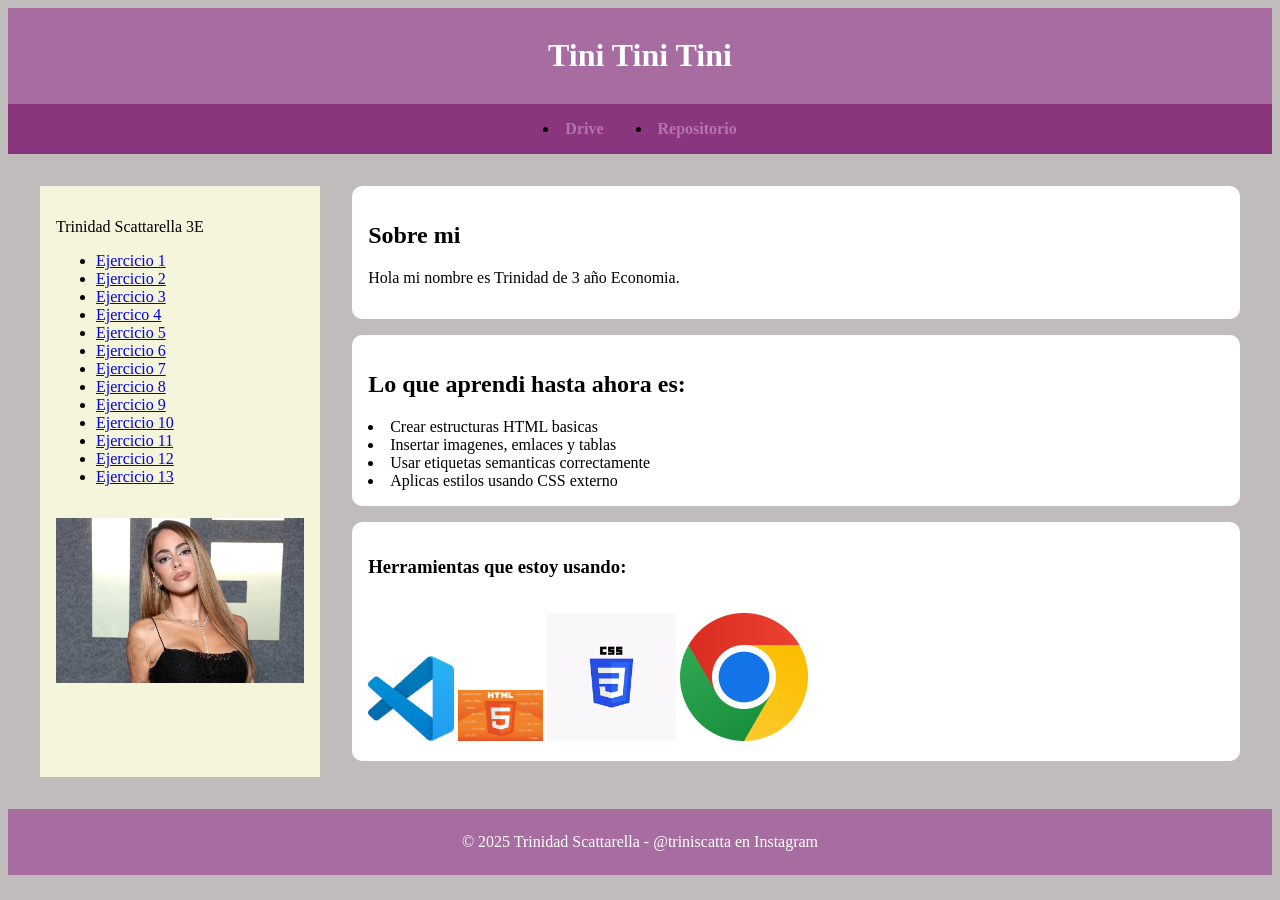
<file: index.html>
<!DOCTYPE html>
<html>
    <head>
        <link rel="stylesheet" href="./Estilos.css">
    </head>
    <body>
        <header>
            <h1>Tini Tini Tini</h1>
        </header>
        <nav>
            <li><a href="https://drive.google.com/drive/folders/1T2SCWyALGCa8Ck4DPG_q_F2gEM3mMM4r">Drive</a></li>
            <li><a href="https://github.com/triniscatta/Informatica">Repositorio</a></li>
        </nav>   
        <main>
            <aside>
                <p>Trinidad Scattarella 3E</p>
        <ul>
            <li><a href="./enlace (1).html">Ejercicio 1</a></li>
            <li><a href="./tabla.html">Ejercicio 2</a></li>
            <li><a href="./semantica.html">Ejercicio 3</a></li>
            <li><a href="./Ejercicio 4.html">Ejercico 4</a></li>
            <li><a href="./Ejercicio 5.html">Ejercicio 5</a></li>
            <li><a href="./Ejerccio 6.html">Ejercicio 6</a></li>
            <li><a href="./Ejercicio 7.html">Ejercicio 7</a></li>
            <li><a href="./Ejercicio 8.html">Ejercicio 8</a></li>
            <li><a href="./Ejercicio 9.html">Ejercicio 9</a></li>
            <li><a href="./Ejercicio 10.html">Ejercicio 10</a></li>
            <li><a href="./Ejercicio 11.html">Ejercicio 11</a></li>
            <li><a href="./Ejercicio 12.html">Ejercicio 12</a></li>
            <li><a href="./Ejercicio 13.html">Ejercicio 13</a></li>
        </ul>
        <img src="tiniiii.png" alt="">
        </aside>
        <section>
            <article>
                <h2>Sobre mi</h2>
                <p>Hola mi nombre es Trinidad de 3 año Economia.</p>
            </article>
            <article>
                <h2>Lo que aprendi hasta ahora es:</h2>
                <li>Crear estructuras HTML basicas</li>
                <li>Insertar imagenes, emlaces y tablas</li>
                <li>Usar etiquetas semanticas correctamente</li>
                <li>Aplicas estilos usando CSS externo</li>
            </article>
            <article>
                <h3>Herramientas que estoy usando:</h3>
                <img src="visual.jpg"width="10%">
                <img src="html.jpg"width="10%">
                <img src="css.png"width="15%">
                <img src="chrome.png"width="15%">
            </article>
        </section>
        </main>
        <footer>
            <p>&copy 2025 Trinidad Scattarella - @triniscatta en Instagram</p>
        </footer>
    </body>
    <html>
</file>
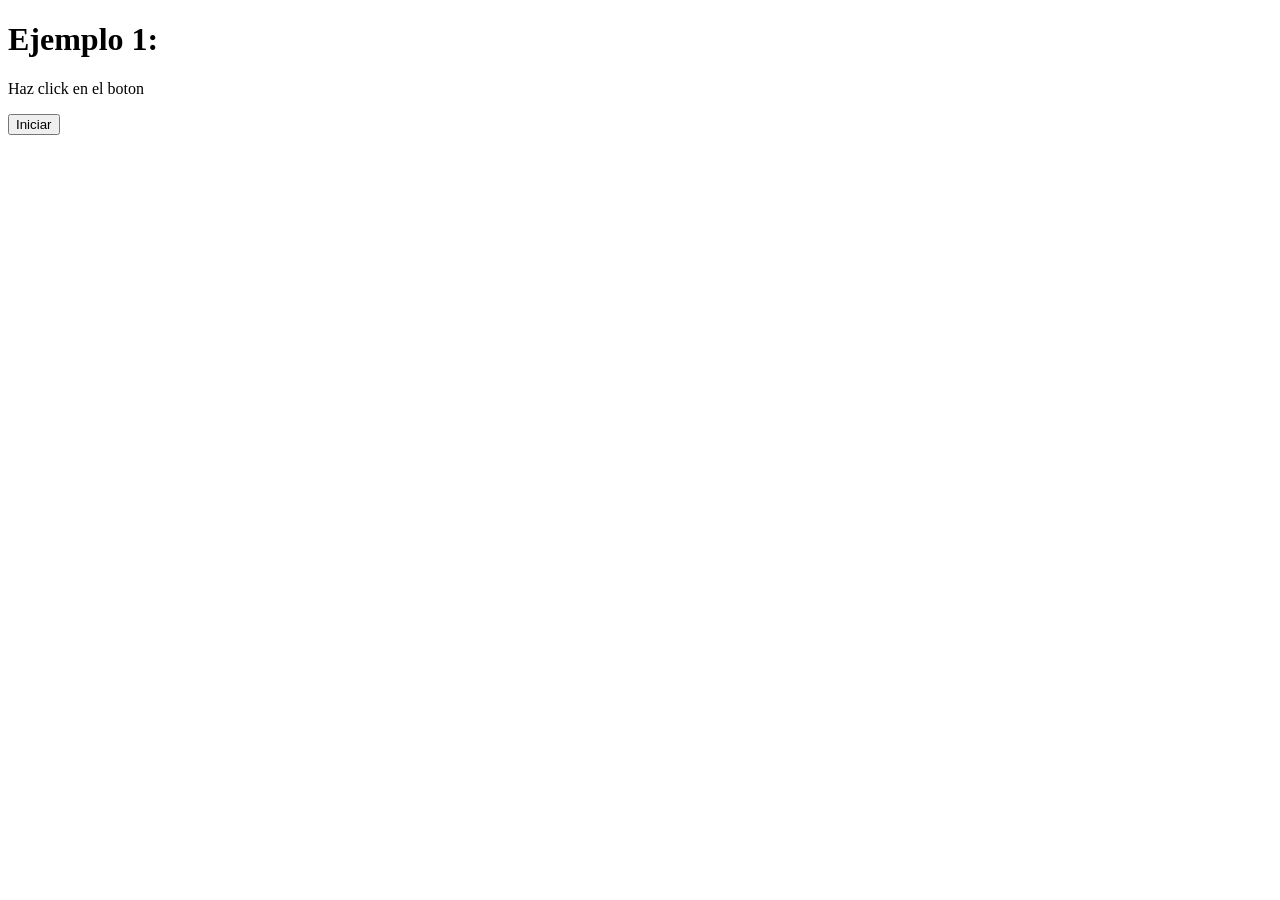
<file: Bienvenida.html>
<!DOCTYPE html>
<html lang="en">
<head>
    <meta charset="UTF-8">
    <meta name="viewport" content="width=device-width>, initial-scale=1.0">
    <title>Document</title>
</head>
<body>
    <h1>Ejemplo 1:</h1>
    <p>Haz click en el boton</p>
    <button onclick="pedirnombre()">Iniciar</button>
    <script src="./Bienvenida.js"></script>
</body>
</html>
</file>
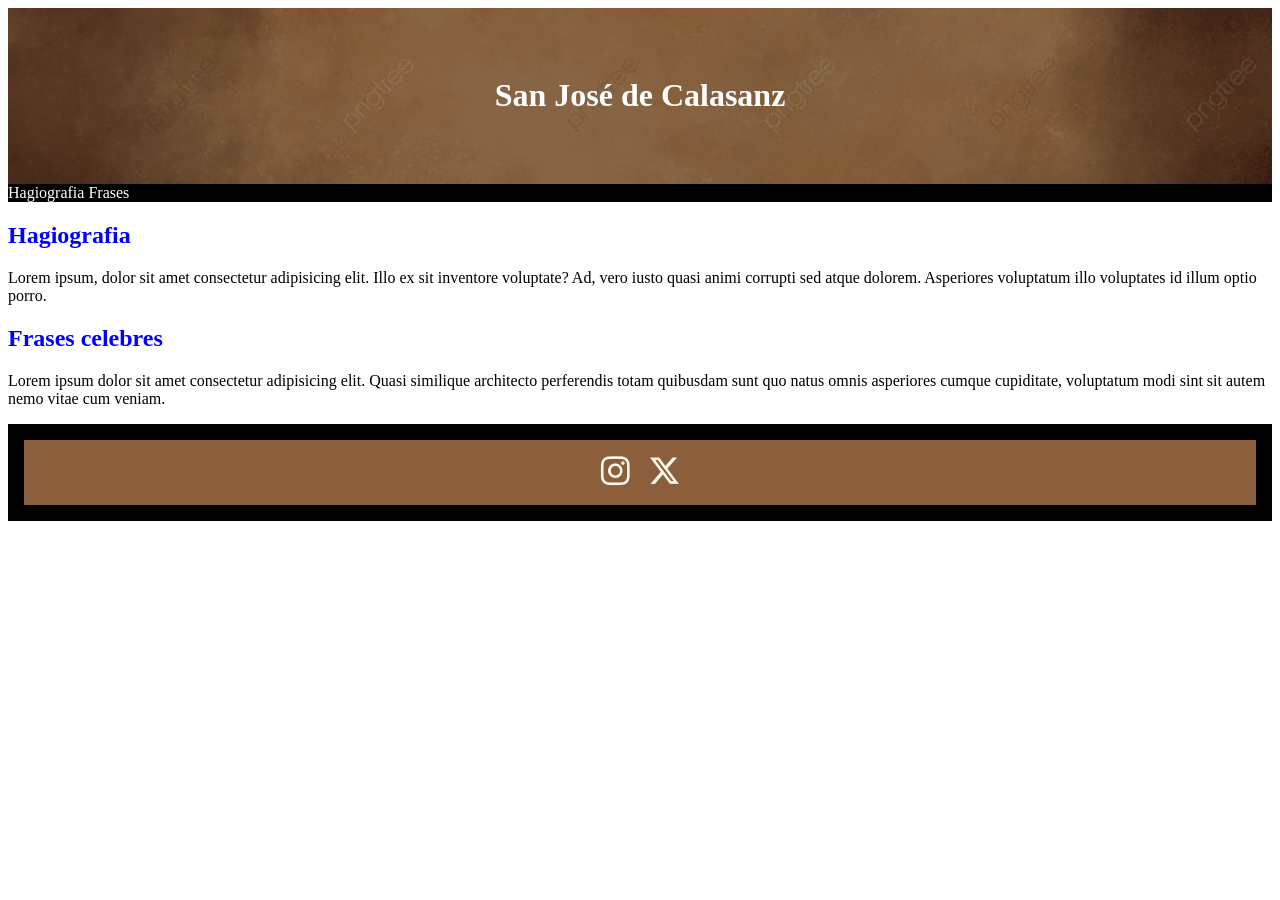
<file: calasanz.html>
<!DOCTYPE html>
<html lang="en">
<head>
    <meta charset="UTF-8">
    <meta name="viewport" content="width=device-width, initial-scale=1.0">
    <title>Practica</title>
    <link rel="stylesheet" href="./calasanz.css">
    <link rel="stylesheet" href="https://cdn.jsdelivr.net/npm/bootstrap-icons@1.13.1/font/bootstrap-icons.min.css">
</head>
<body>
    <header>
        <h1>San José de Calasanz</h1>
    </header>
    <nav class="oscuro">
        <a>Hagiografia</a>
        <a>Frases</a>
    </nav>
    <main>
        <section>
            <h2>Hagiografia</h2>
            <p id="p1">Lorem ipsum, dolor sit amet consectetur adipisicing elit. Illo ex sit inventore voluptate? Ad, vero iusto quasi animi corrupti sed atque dolorem. Asperiores voluptatum illo voluptates id illum optio porro.</p>
        </section>
        <section>
            <h2>Frases celebres</h2>
            <p>Lorem ipsum dolor sit amet consectetur adipisicing elit. Quasi similique architecto perferendis totam quibusdam sunt quo natus omnis asperiores cumque cupiditate, voluptatum modi sint sit autem nemo vitae cum veniam.</p>
        </section>
    </main>
    <footer class="oscuro">
        <footer>
            <a><i class="bi bi-instagram"></i></a>
            <a><i class="bi bi-twitter-x"></i></a>
    </footer>
</body>
</html>
</file>
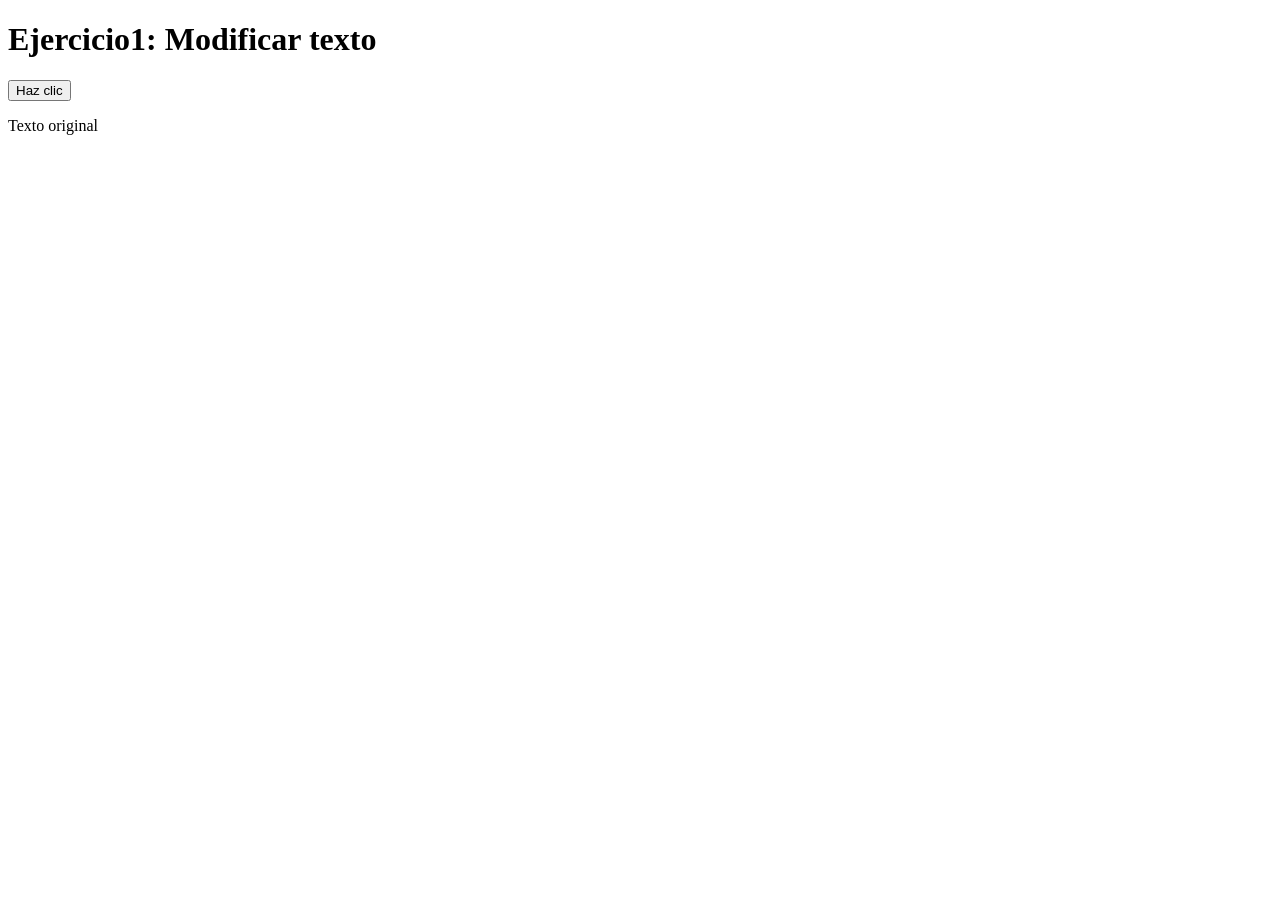
<file: Ejemplo1.html>
<!DOCTYPE html>
<html lang="en">
<head>
    <meta charset="UTF-8">
    <meta name="viewport" content="width=device-width, initial-scale=1.0">
    <title>Document</title>
</head>
<body>
    <h1>Ejercicio1: Modificar texto</h1>
    <button id="btn">Haz clic</button>
    <p id="texto">Texto original</p>
    <script src="./Ejemplo1.js"></script>
</body>
</html>
</file>
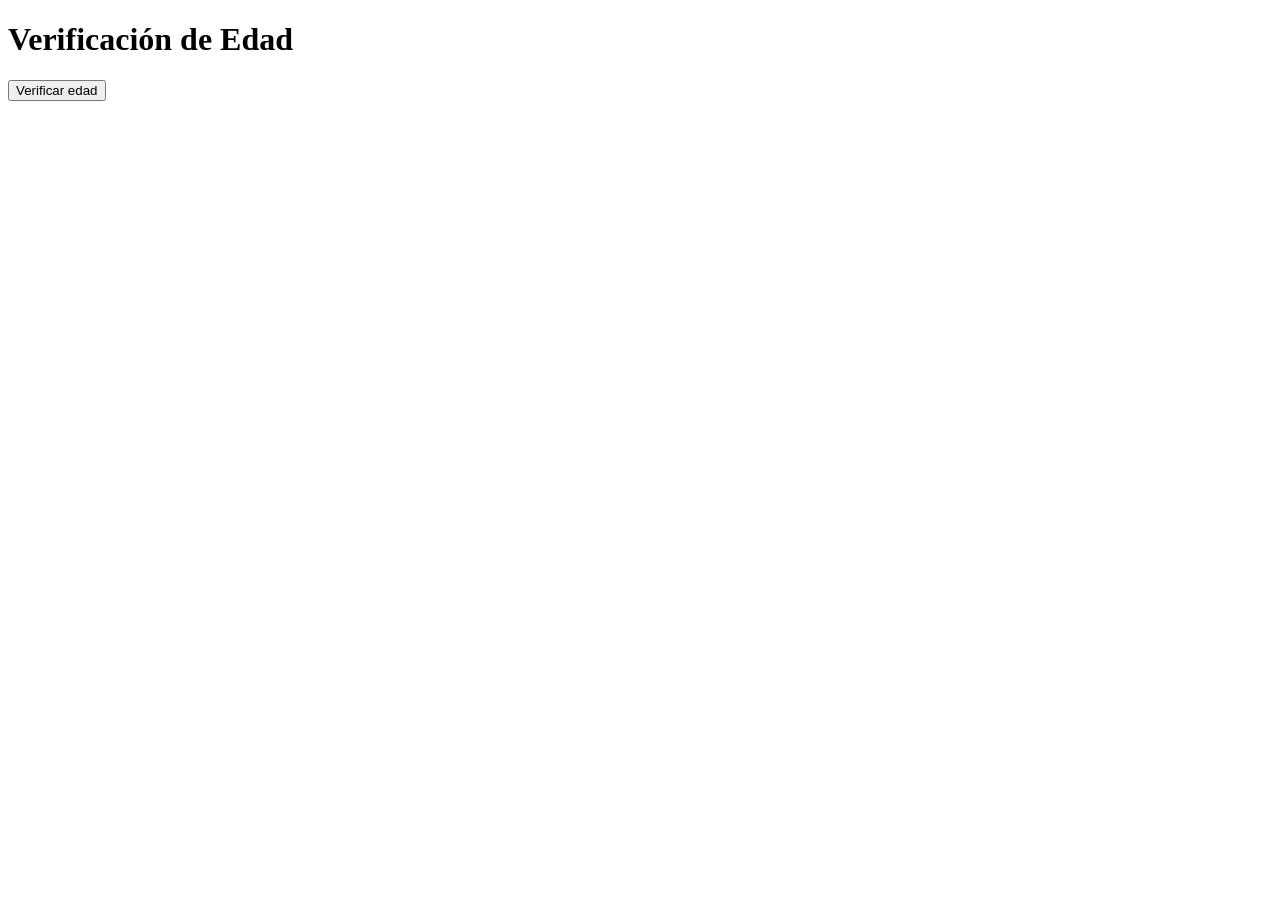
<file: Ejerccio 6.html>
<!DOCTYPE html>
<html lang="es">
<head>
    <meta charset="UTF-8">
    <meta name="viewport" content="width=device-width, initial-scale=1.0">
    <title>Verificar Edad</title>
</head>
<body>
    <h1>Verificación de Edad</h1>
    <button onclick="verificarEdad()">Verificar edad</button>
    <p id="mensaje"></p>

    <script>
        function verificarEdad() {
            let edad = prompt("Por favor, ingresa tu edad:");
            edad = Number(edad);
            const mensaje = document.getElementById("mensaje");

            if (isNaN(edad) || edad <= 0) {
                mensaje.textContent = "Por favor, ingresa una edad válida.";
            } else if (edad >= 18) {
                mensaje.textContent = "Acceso permitido. Eres mayor de edad.";
            } else {
                mensaje.textContent = "Acceso denegado. Eres menor de edad.";
            }
        }
    </script>
</body>
</html>
</file>
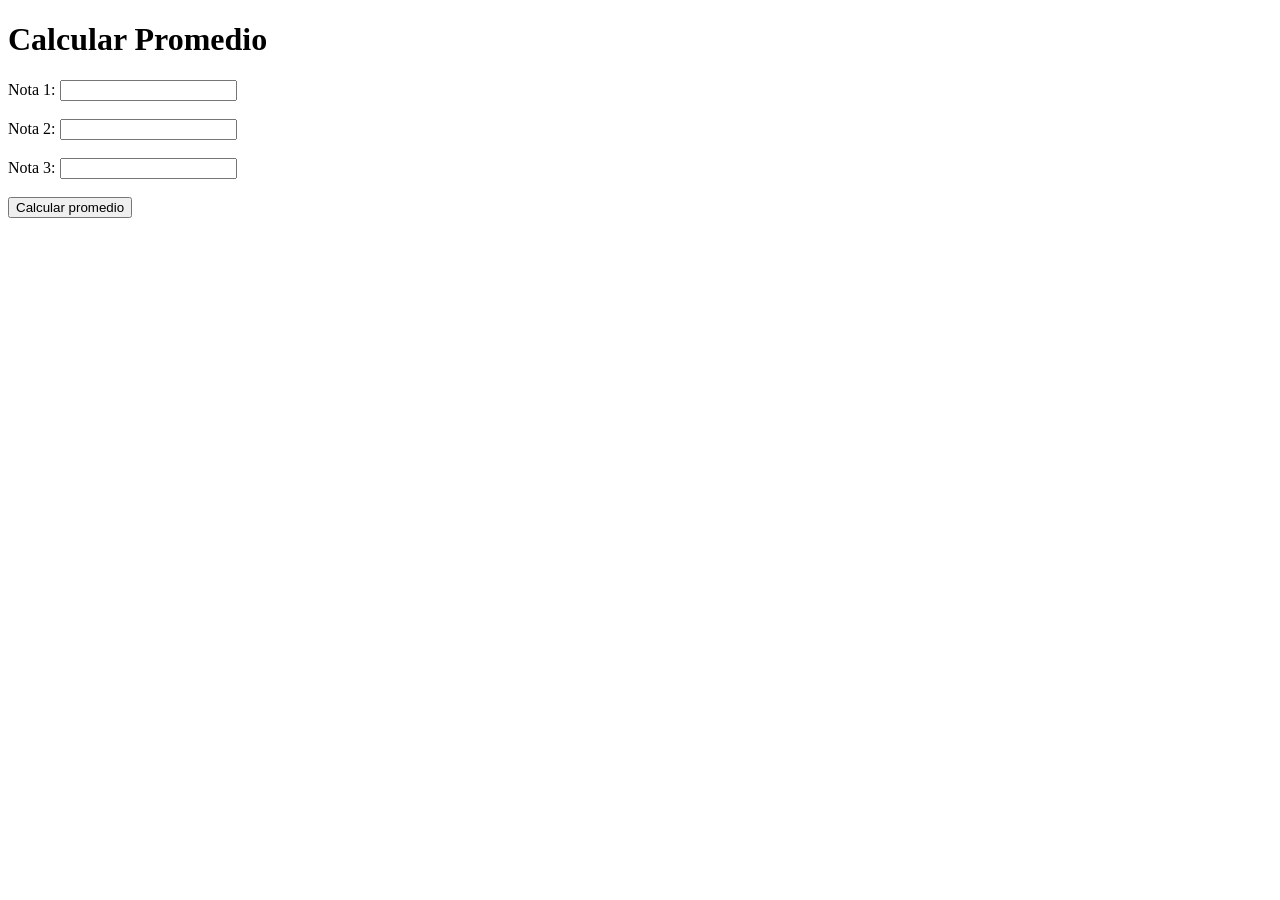
<file: Ejercicio 10.html>
<!DOCTYPE html>
<html lang="es">
<head>
  <meta charset="UTF-8">
  <meta name="viewport" content="width=device-width, initial-scale=1.0">
  <title>Promedio del Estudiante</title>
</head>
<body>
  <h1>Calcular Promedio</h1>

  <form id="formulario">
    <label>Nota 1: <input type="number" id="nota1"></label><br><br>
    <label>Nota 2: <input type="number" id="nota2"></label><br><br>
    <label>Nota 3: <input type="number" id="nota3"></label><br><br>
    <button type="button" onclick="calcular()">Calcular promedio</button>
  </form>

  <p id="resultado"></p>

  <script>
    function calcular() {
      let n1 = Number(document.getElementById("nota1").value);
      let n2 = Number(document.getElementById("nota2").value);
      let n3 = Number(document.getElementById("nota3").value);

      let promedio = (n1 + n2 + n3) / 3;
      let mensaje = "";

      if (promedio >= 6) {
        mensaje = "Aprobado. Promedio: " + promedio.toFixed(2);
      } else {
        mensaje = "Desaprobado. Promedio: " + promedio.toFixed(2);
      }

      document.getElementById("resultado").textContent = mensaje;
    }
  </script>
</body>
</html>
</file>
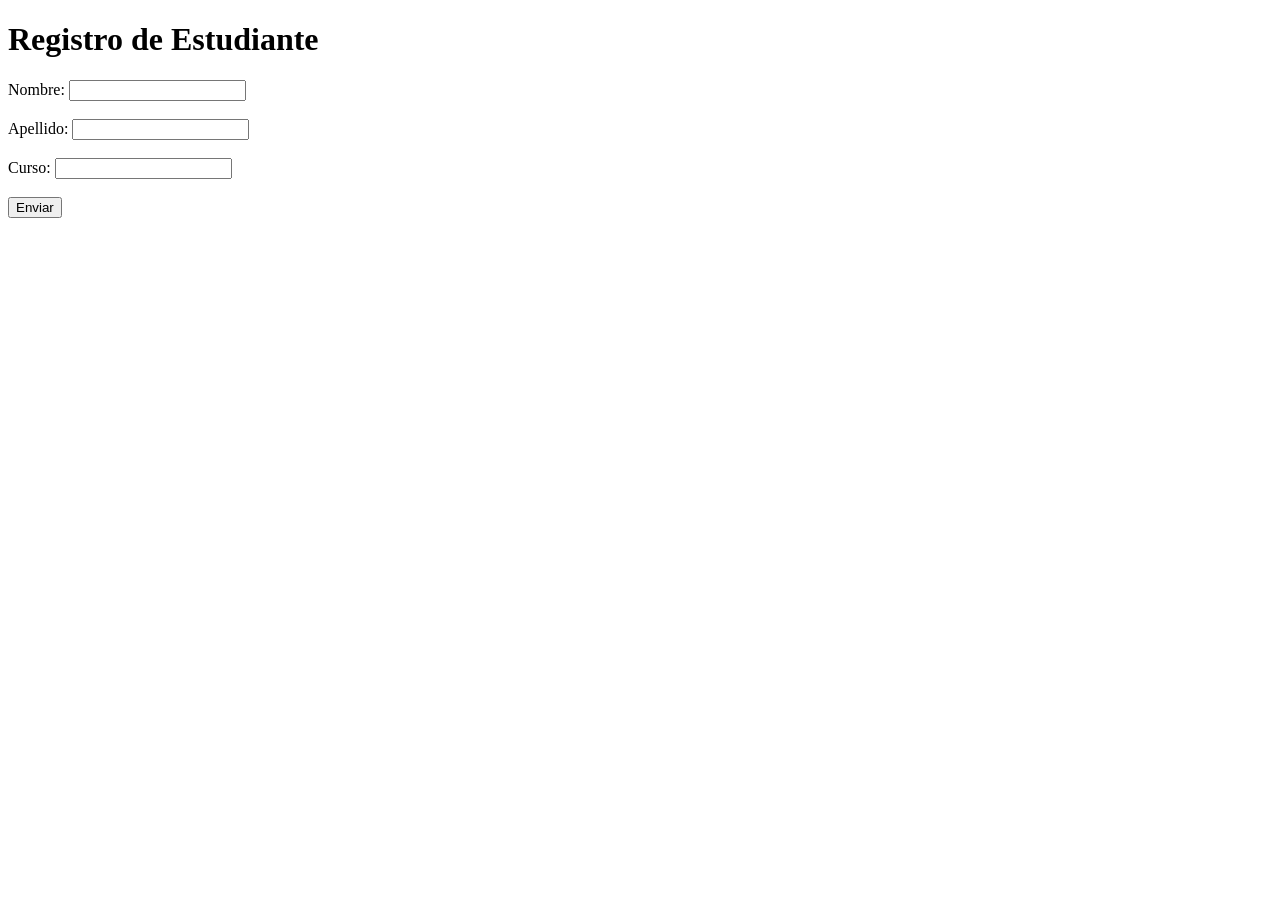
<file: Ejercicio 11.html>
<!DOCTYPE html>
<html lang="es">
<head>
    <meta charset="UTF-8">
    <meta name="viewport" content="width=device-width, initial-scale=1.0">
    <title>Registro de Estudiante</title>
</head>
<body>
    <h1>Registro de Estudiante</h1>
    <form onsubmit="enviarDatos(event)">
        <label>Nombre:</label>
        <input type="text" id="nombre" required><br><br>
        <label>Apellido:</label>
        <input type="text" id="apellido" required><br><br>
        <label>Curso:</label>
        <input type="text" id="curso" required><br><br>
        <button type="submit">Enviar</button>
    </form>

    <script>
        function enviarDatos(e) {
            e.preventDefault();
            const nombre = document.getElementById("nombre").value;
            const apellido = document.getElementById("apellido").value;
            const curso = document.getElementById("curso").value;
            const mensaje = Bienvenido ${nombre} ${apellido} al curso &curso};
            const nuevaPagina = window.open("", "_blank");
            nuevaPagina.document.write(<h1>${mensaje}</h1>);
        }
    </script>
</body>
</html>
</file>
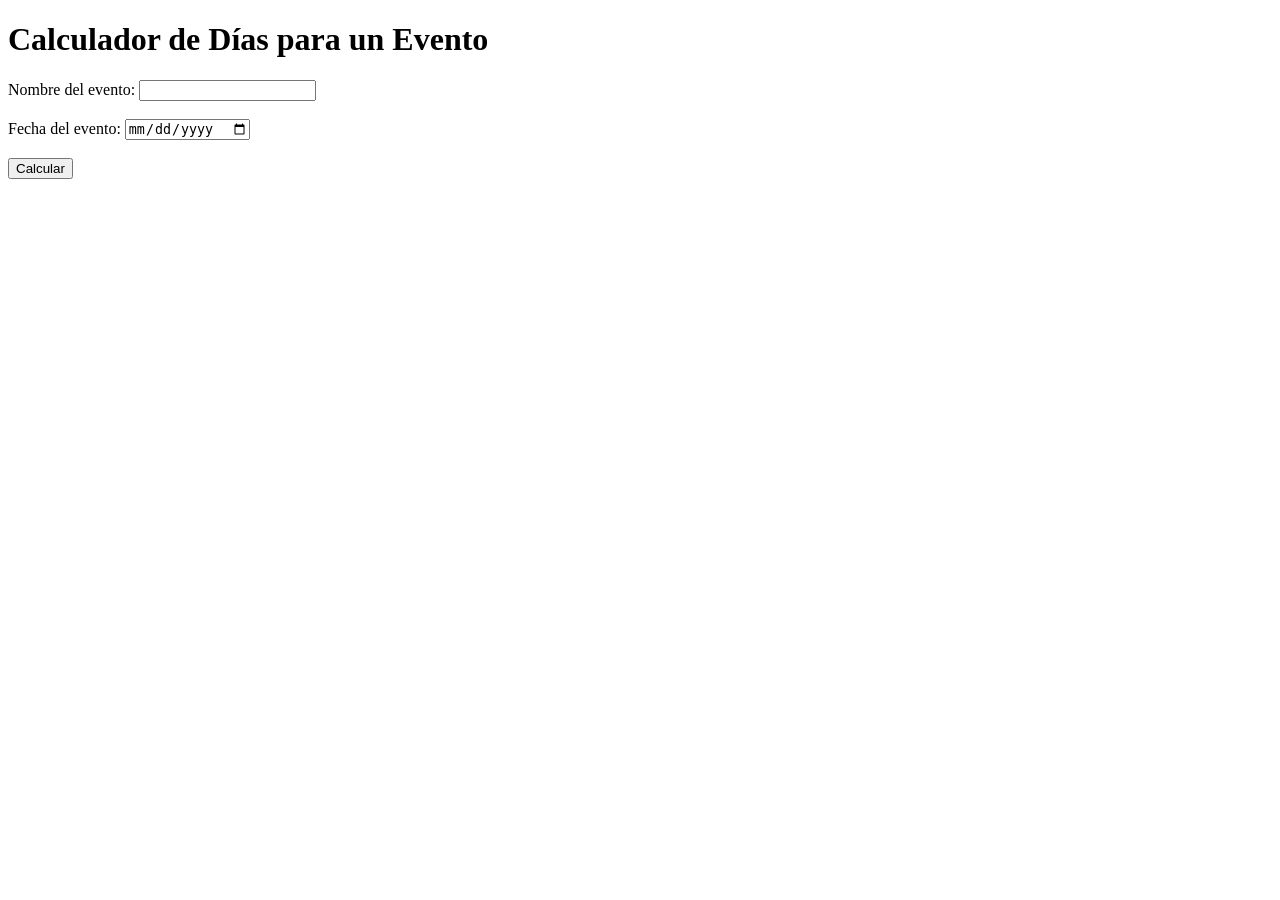
<file: Ejercicio 12.html>
<!DOCTYPE html>
<html lang="es">
<head>
  <meta charset="UTF-8">
  <title>Contador de Eventos</title>
</head>
<body>
  <h1>Calculador de Días para un Evento</h1>

  <form>
    Nombre del evento: <input type="text" id="evento"><br><br>
    Fecha del evento: <input type="date" id="fecha"><br><br>
    <button type="button" onclick="calcular()">Calcular</button>
  </form>

  <p id="resultado"></p>

  <script>
    function calcular() {
      let nombre = document.getElementById("evento").value;
      let fechaEvento = new Date(document.getElementById("fecha").value);
      let hoy = new Date();

      // Calcular la diferencia en milisegundos
      let diferencia = fechaEvento - hoy;
      // Convertir a días
      let dias = Math.ceil(diferencia / (1000 * 60 * 60 * 24));

      let mensaje = "";

      if (dias > 0) {
        mensaje = "Faltan " + dias + " días para " + nombre + ".";
      } else {
        mensaje = "El evento " + nombre + " ya ocurrió. Gracias por ver el video.";
      }

      document.getElementById("resultado").textContent = mensaje;
    }
  </script>
</body>
</html>
</file>
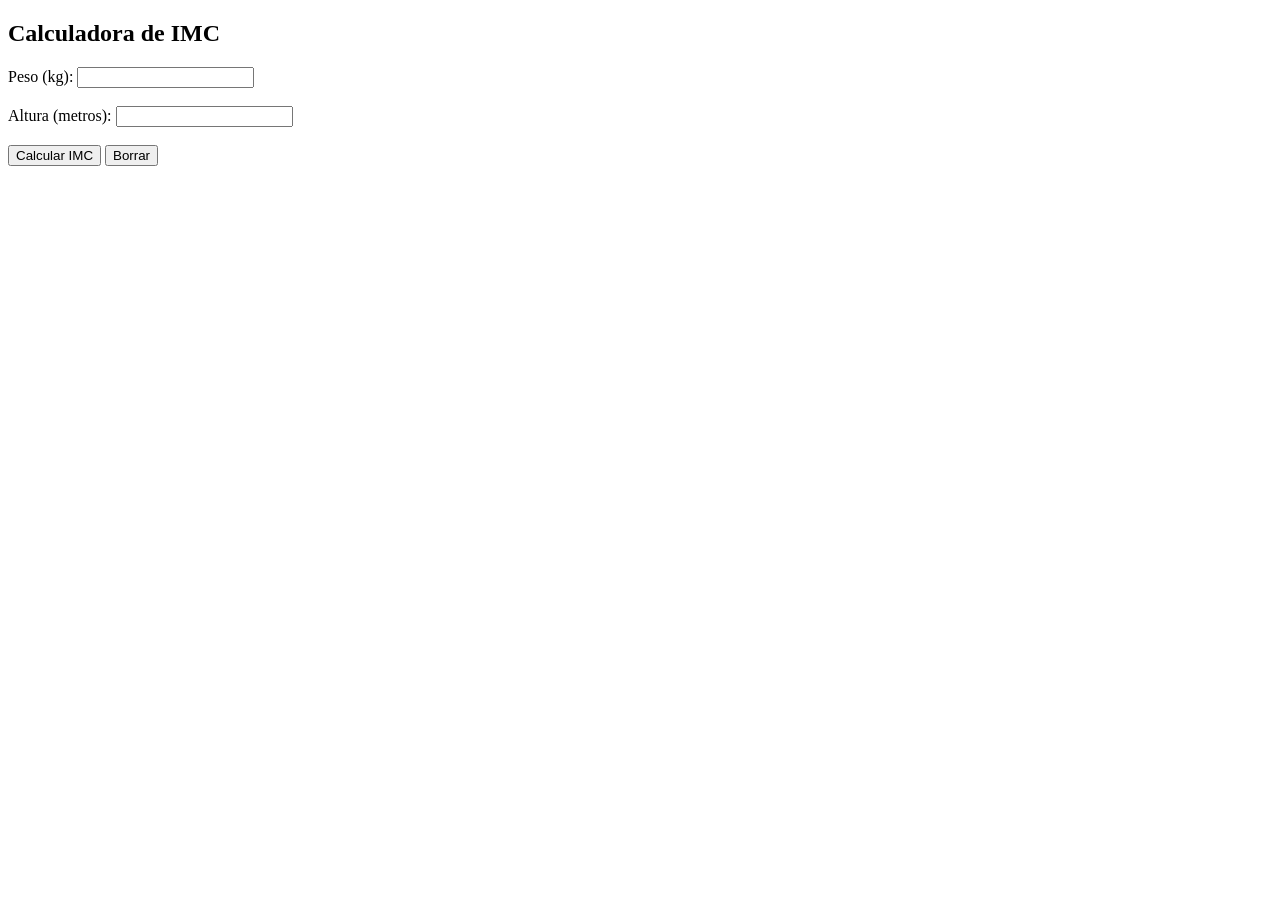
<file: Ejercicio 13.html>
<!DOCTYPE html>
<html lang="es">
<head>
  <meta charset="UTF-8">
  <title>Calculadora de IMC</title>
</head>
<body>
  <h2>Calculadora de IMC</h2>

  <form id="formulario">
    <label>Peso (kg):</label>
    <input type="number" id="peso" required><br><br>

    <label>Altura (metros):</label>
    <input type="number" step="0.01" id="altura" required><br><br>

    <button type="submit">Calcular IMC</button>
    <button type="reset">Borrar</button>
  </form>

  <p id="resultado"></p>

  <script>
    document.getElementById("formulario").addEventListener("submit", function(event) {
      event.preventDefault();

      const peso = parseFloat(document.getElementById("peso").value);
      const altura = parseFloat(document.getElementById("altura").value);
      const resultado = document.getElementById("resultado");

      if (peso > 0 && altura > 0) {
        const imc = peso / (altura * altura);
        let mensaje = "Tu IMC es " + imc.toFixed(2) + ". ";

        if (imc < 18.5) {
          mensaje += "Bajo peso.";
        } else if (imc >= 18.5 && imc < 25) {
          mensaje += "Peso normal.";
        } else if (imc >= 25 && imc < 30) {
          mensaje += "Sobrepeso.";
        } else {
          mensaje += "Obesidad.";
        }

        resultado.textContent = mensaje;
      } else {
        resultado.textContent = "Por favor, ingresa valores válidos.";
      }
    });
  </script>
</body>
</html>
</file>
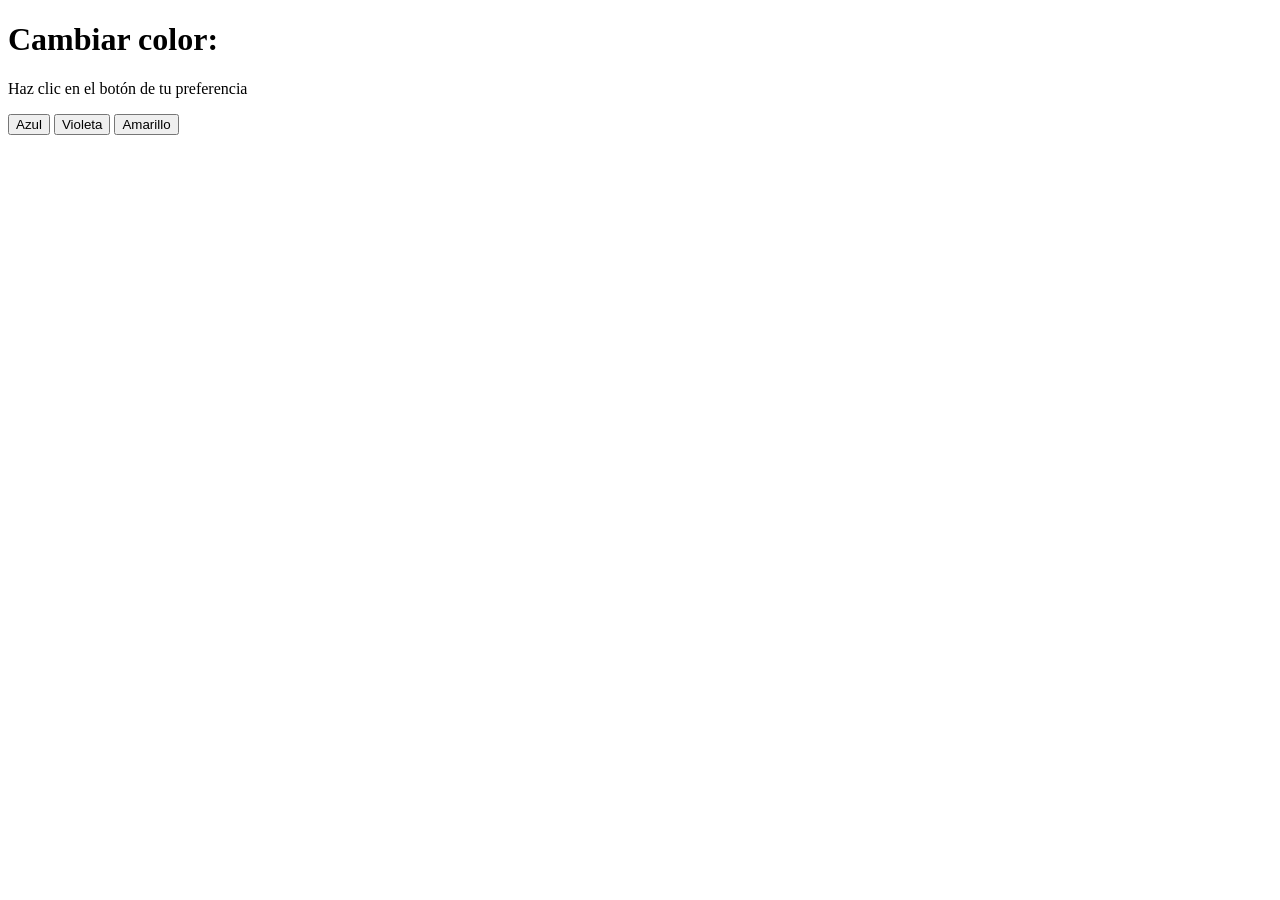
<file: Ejercicio 5.html>
<!DOCTYPE html>
<html lang="en">
<head>
    <meta charset="UTF-8">
    <meta name="viewport" content="width=device-width, initial-scale=1.0">
    <title>Document</title>
</head>
<body>
    <h1>Cambiar color:</h1>
    <p>Haz clic en el botón de tu preferencia</p>

    <button onclick="azul()">Azul</button>
    <button onclick="violeta()">Violeta</button>
    <button onclick="amarillo()">Amarillo</button>

    <script>
        function azul() {
            document.body.style.backgroundColor = "blue";
        }

        function violeta() {
            document.body.style.backgroundColor = "violet";
        }

        function amarillo() {
            document.body.style.backgroundColor = "yellow";
        }
    </script>
</body>
</html>
</file>
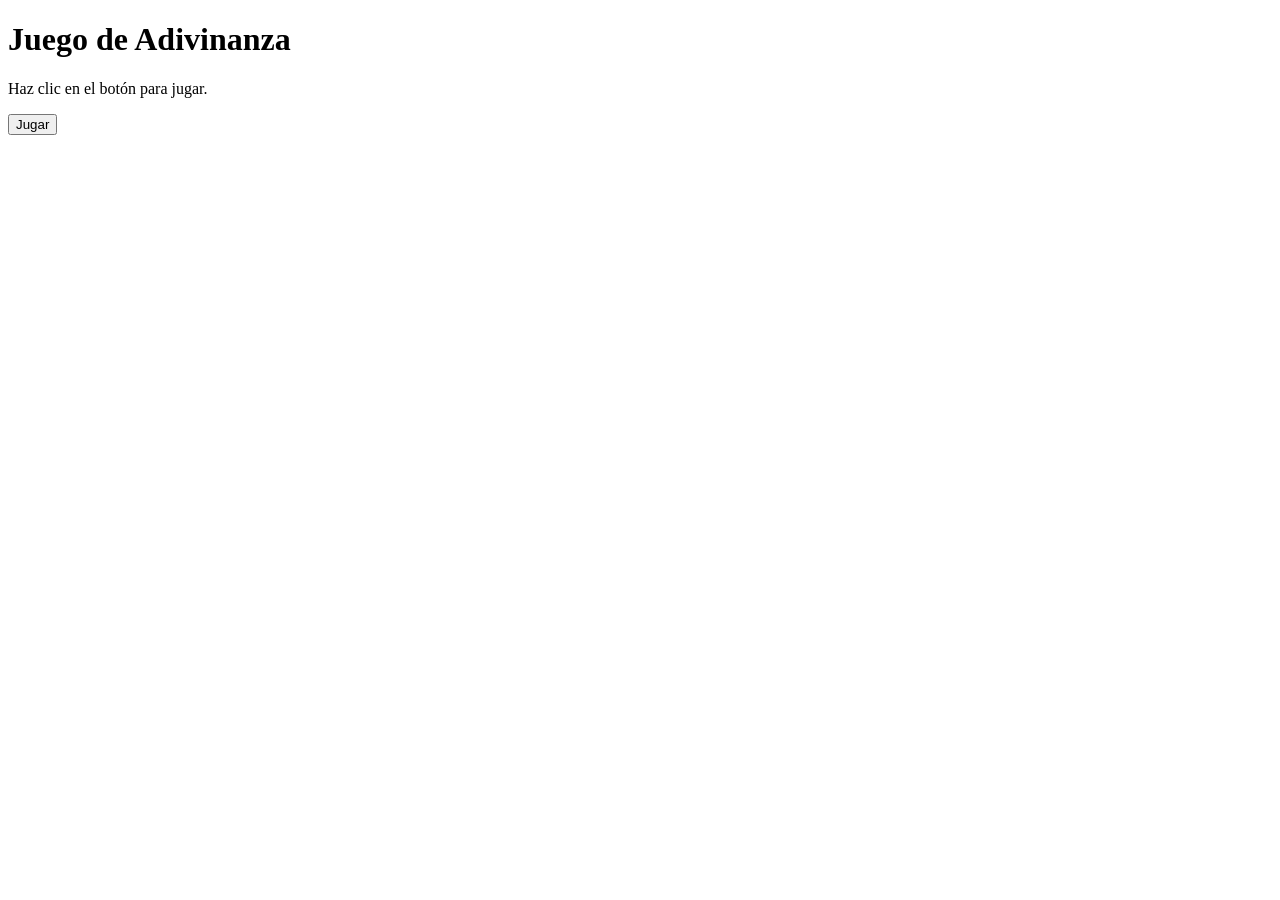
<file: Ejercicio 7.html>
<!DOCTYPE html>
<html lang="es">
<head>
  <meta charset="UTF-8">
  <meta name="viewport" content="width=device-width, initial-scale=1.0">
  <title>Juego de Adivinanza</title>
</head>
<body>
  <h1>Juego de Adivinanza</h1>
  <p>Haz clic en el botón para jugar.</p>

  <button onclick="jugar()">Jugar</button>

  <script>
    function jugar() {
      const numeroSecreto = 7;
      let intento = prompt("Adivina el número secreto (entre 1 y 10):");

      if (intento == numeroSecreto) {
        alert("Adivinaste el número secreto.");
      } else {
        alert("No acertaste. El número secreto era " + numeroSecreto + ".");
      }
    }
  </script>
</body>
</html>
</file>
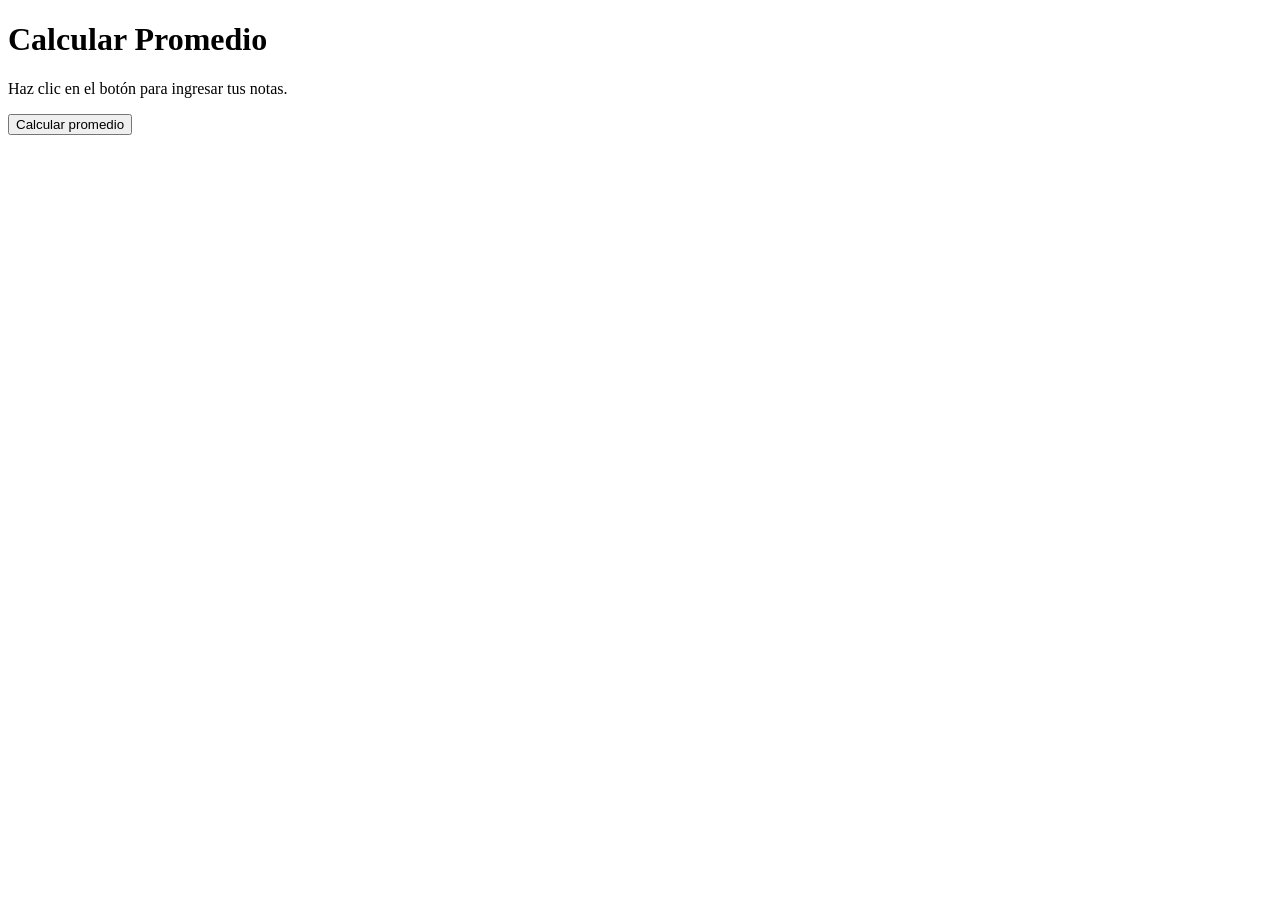
<file: Ejercicio 8.html>
<!DOCTYPE html>
<html lang="es">
<head>
  <meta charset="UTF-8">
  <meta name="viewport" content="width=device-width, initial-scale=1.0">
  <title>Calcular Promedio</title>
</head>
<body>
  <h1>Calcular Promedio</h1>
  <p>Haz clic en el botón para ingresar tus notas.</p>

  <button onclick="calcularPromedio()">Calcular promedio</button>

  <script>
    function calcularPromedio() {
      let nota1 = Number(prompt("Ingresa la primera nota:"));
      let nota2 = Number(prompt("Ingresa la segunda nota:"));
      let nota3 = Number(prompt("Ingresa la tercera nota:"));

      let promedio = (nota1 + nota2 + nota3) / 3;

      if (promedio >= 6) {
        alert("Aprobado. Tu promedio es: " + promedio.toFixed(2));
      } else {
        alert("Desaprobado. Tu promedio es: " + promedio.toFixed(2));
      }
    }
  </script>
</body>
</html>
</file>
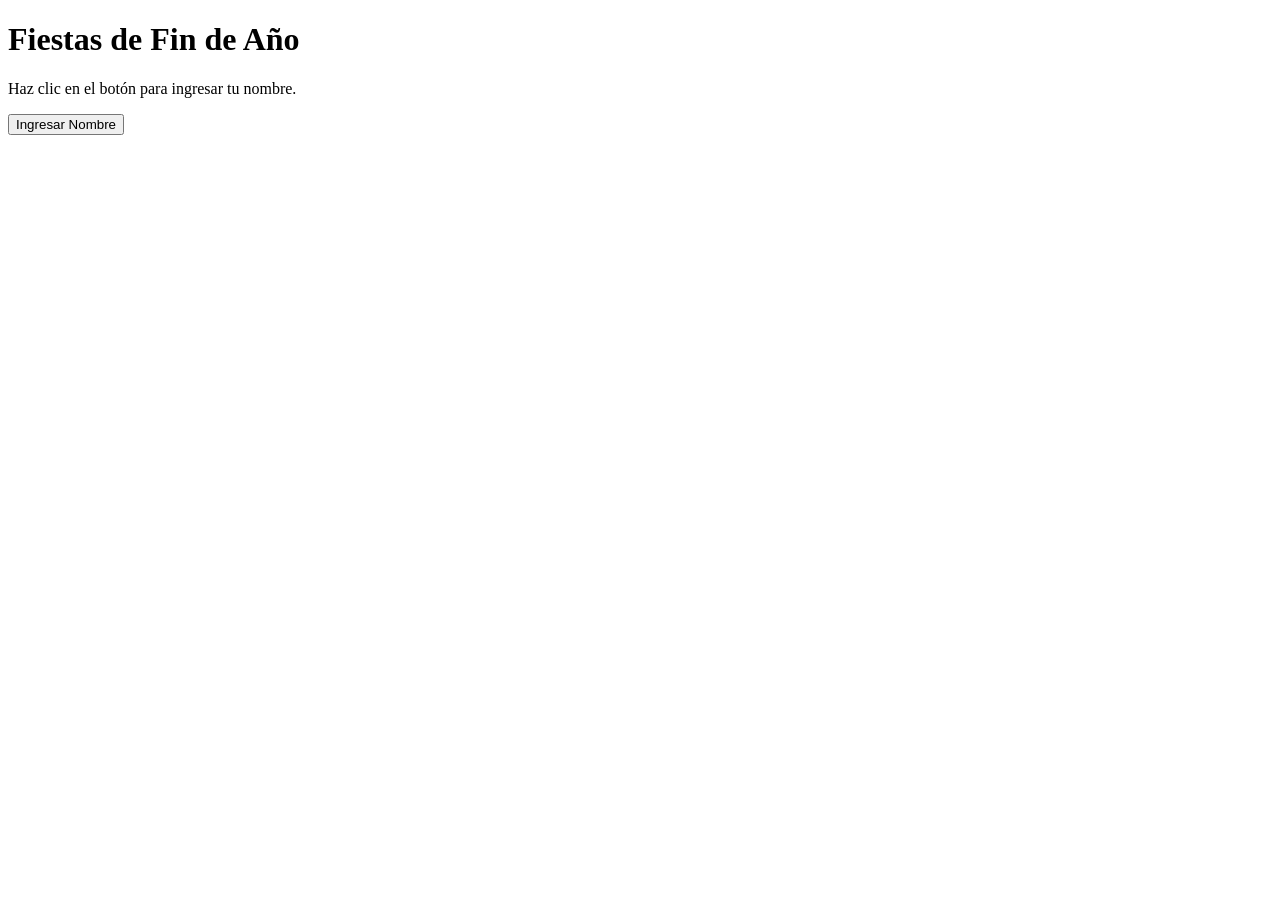
<file: Ejercicio 9.html>
<!DOCTYPE html>
<html lang="es">
<head>
  <meta charset="UTF-8">
  <meta name="viewport" content="width=device-width, initial-scale=1.0">
  <title>Fiestas de Fin de Año</title>
</head>
<body>
  <h1>Fiestas de Fin de Año</h1>
  <p>Haz clic en el botón para ingresar tu nombre.</p>

  <button onclick="ingresarNombre()">Ingresar Nombre</button>

  <script>
    function ingresarNombre() {
      let nombre = prompt("Ingresa tu nombre:");
      let respuesta = prompt("¿Asistirás a las fiestas de fin de año? (sí/no)");

      if (respuesta.toLowerCase() === "sí" || respuesta.toLowerCase() === "si") {
        alert(nombre + ", ¡qué bueno que asistirás a las fiestas de fin de año!");
      } else {
        alert(nombre + ", una lástima que no puedas asistir.");
      }
    }
  </script>
</body>
</html>
</file>
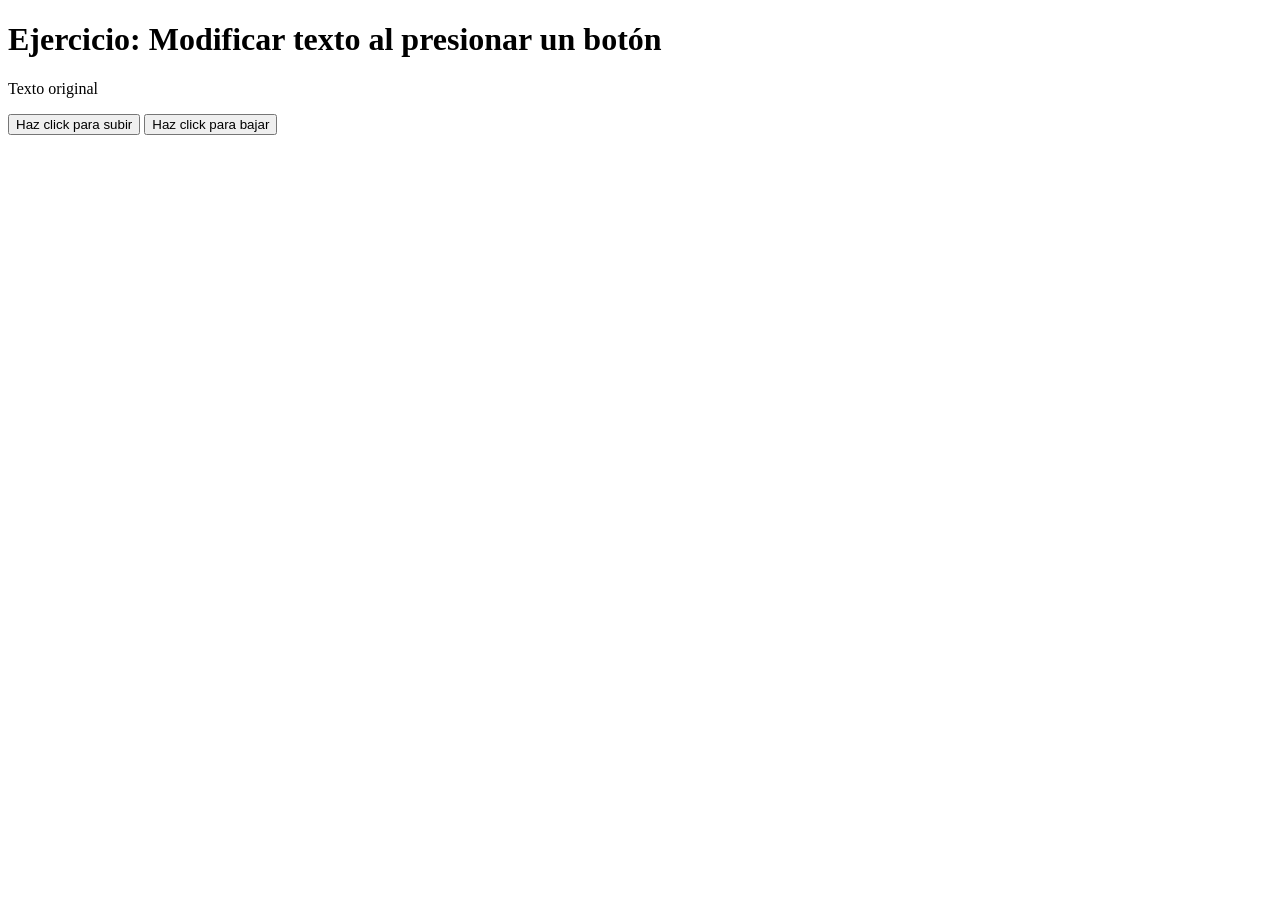
<file: ejercicio1.html>
<!DOCTYPE html>
<html lang="en">
<head>
    <meta charset="UTF-8">
    <meta name="viewport" content="width=device-width, initial-scale=1.0">
    <title>Document</title>
    
</head>
<body>
   <h1>Ejercicio: Modificar texto al presionar un botón</h1>
   <p id="texto">Texto original</p>
   
  

  
   <button id="subir">Haz click para subir</button></h1> 
   

   
   <button id="bajar">Haz click para bajar</button></h1> 
   <script src="./practica.js"></script>

 </body>
</html>
</file>
<file: Estilos.css>
body{
    background-color: rgb(192, 188, 188);
    font-family: Segoe 'Segoe UI', sans-serif;
}

header,footer {
   background-color: rgb(168, 109, 160);
   color: white;
   text-align: center;
   padding: 0.5rem;
}
nav {
    background-color: rgb(138, 54, 127);
    padding: 1rem;
    display: flex;
    justify-content: center;
    gap: 2rem;
}
nav a {
    text-decoration: none;
    color:rgb(180, 116, 175);
    font-weight: bold;
}
main {
    padding: 2rem;
    display: flex;
    gap: 2rem;
}
strong {
    color: rgb(179, 105, 157);
}
blockquote{
    font-style: italic;
    color: rgb(126, 64, 105)
}
article {
background-color: white;
padding: 1rem;
border-radius: 10px;
margin-bottom: 1rem;
}
aside {
background-color: beige;
padding: 1rem;
border-left: 4px beige;
}
th {
    background-color: rgb(223, 158, 201);
}
th, td {
    border: 1px pink;
    padding: 0.5rem;
}
table {
    width: 100%
    border-collapse:collapse;
}
img {
max-width: 100%;
margin-top: 1rem;
border: 4px solid #9e6590
border-radius: 8px
}
footer a{
    color:beige
    text-decoration:antiquewhite
}
</file>
<file: calasanz.css>
/*Selector de etiqueta*/
h1 {
    color:rgb(255, 255, 255);
}
h2 {
    color:blue;
}
/*Selector de clase*/
.oscuro {
    background-color: black;
    color:white;
}
/*Selector ID*/
#p1 {
color: rgb(0, 0, 0);
}
header {
    background-image: url("./fonfo.jpg");
    background-size: cover;
    background-position: center;
    text-align: center;
    padding: 3rem 1rem;
  }
  footer {
    background-color: #8b5e3c;
    color: #fff8ec;
    text-align: center;
    padding: 1rem;
  }
  
  footer a {
    color: #fff8ec;
    text-decoration: none;
    font-weight: bold;
    transition: color 0.3s ease;
    margin: 0 0.5rem; 
    font-size: 1.8rem; 
    display: inline-block; 
  }
  
  footer a:hover {
    color: rgb(0, 0, 0);
  }
</file>
